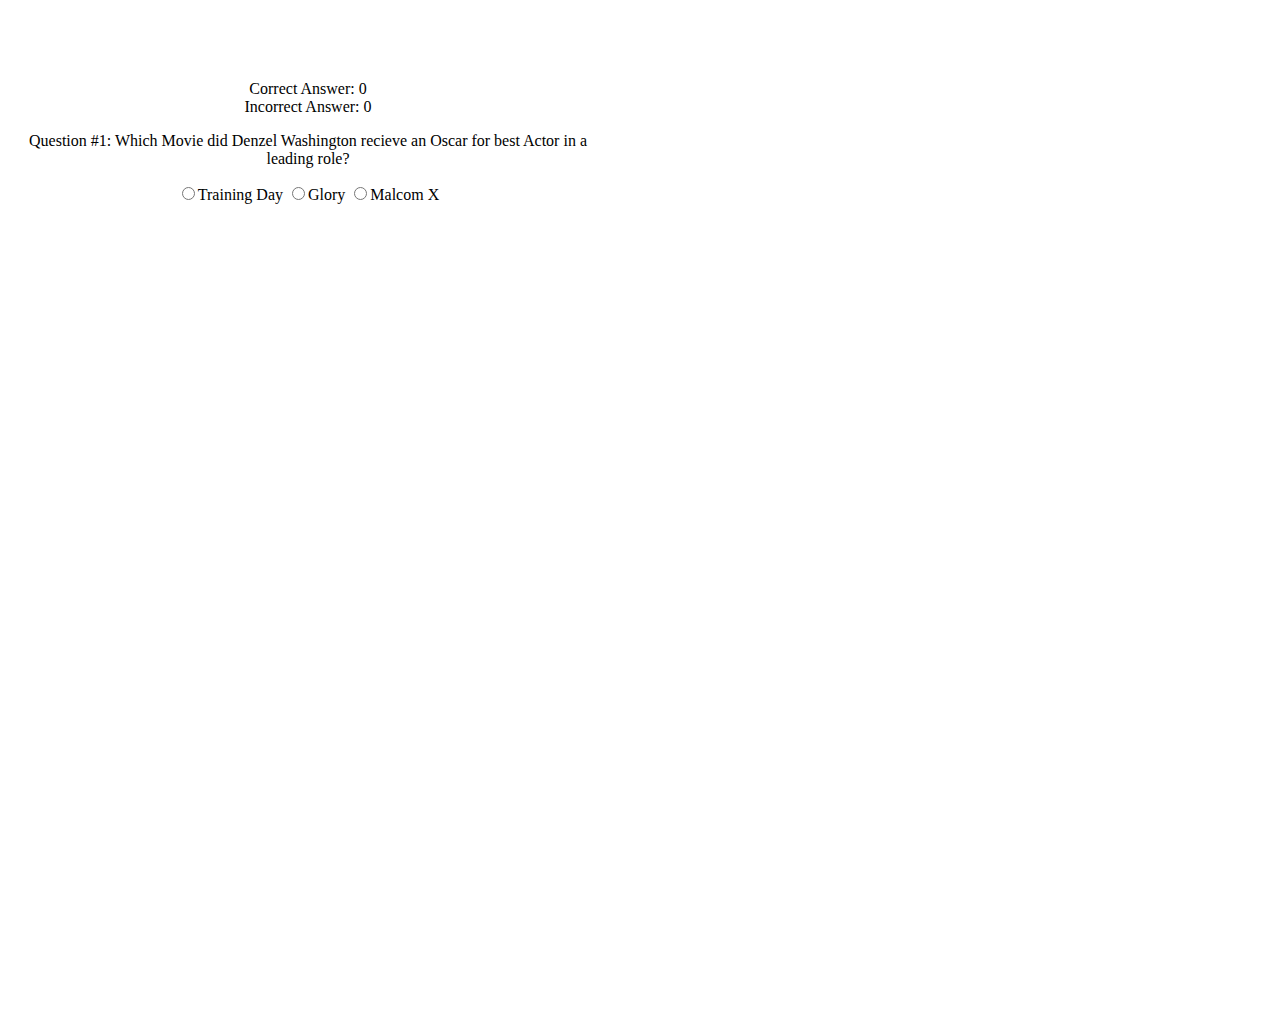
<file: index.html>
<!DOCTYPE html>
<html>
<head>
<meta charset="UTF-8">
<title>Trivia Game</title>
<script src="https://code.jquery.com/jquery-2.2.3.js" integrity="sha256-laXWtGydpwqJ8JA+X9x2miwmaiKhn8tVmOVEigRNtP4=" crossorigin="anonymous"></script>
<link rel="stylesheet" type="text/css" href="assets/css/style.css">

<script type="text/javascript" src="assets/javascript/app.js"></script>  
</head>
<body>



<div id="time"> </div>
<br><br><br><br>
<div>   
    <div class="correctAnswer">Correct Answer: 0 <br></div>
    <div class="incorrectAnswer">Incorrect Answer: 0</div>
</div>  


<div class="questions">
    <p>Question #1: Which Movie did Denzel Washington recieve an Oscar for best Actor in a leading role?</p>
    <label><input type="radio" name="q1" value="a" />Training Day</label>
    <label><input type="radio" name="q1" value="b" />Glory</label>
    <label><input type="radio" name="q1" value="c" />Malcom X</label>
</div>

<div class="questions hide">
    <p>Question #2: According to BET.com which movie was voted best love story ever?</p>
    <label><input type="radio" name="q2" value="a" />Something New</label>
    <label><input type="radio" name="q2" value="b" />Love and Basketball</label>
    <label><input type="radio" name="q2" value="c" />Love Jones</label>
</div>

<div class="questions hide">
    <p>Question #3:Who was the first African American actor to win an Oscar</p>
    <label><input type="radio" name="q3" value="a" />Hattie McDaniel</label>
    <label><input type="radio" name="q3" value="b" />Denzel Washington</label>
    <label><input type="radio" name="q3" value="c" />Halle Berry</label>
</div>

<div class="questions hide">
    <p>Question #4: The leading female actor in Lady Sings the Blue was in what singing group?</p>
    <label><input type="radio" name="q4" value="a" />Destiny Child</label>
    <label><input type="radio" name="q4" value="b" />Supreme</label>
    <label><input type="radio" name="q4" value="c" />TLC</label>
</div>

<div class="questions hide">
    <p>Question #5:Which tv show was considered the best sitcoms in the 80's?</p>
    <label><input type="radio" name="q5" value="a" />Different World</label>
    <label><input type="radio" name="q5" value="b" />Fresh Price of Bel-Air</label>
    <label><input type="radio" name="q5" value="c" />Bill Cosby Show</label>
</div>
<script type="text/javascript">
var correctAnswer = 0;
var incorrectAnswer = 0;
var answers = {q1: 'a', q2: 'b', q3: 'a', q4: 'b', q5: "c"};

$('input:radio').click(function() {
    var container = $(this).parents('div');
    var question = $(this).attr('name');
    var answer = $(this).val();

    alert(answers[question] === answer);
    
    container.addClass('hide');
    container.next().removeClass('hide');
    if (answers[question] === answer){
        correctAnswer++;
        console.log(correctAnswer);
        $(".correctAnswer").html("correctAnswer: " + correctAnswer);
        }
    else {
        incorrectAnswer++;
        console.log(incorrectAnswer);
        $(".incorrectAnswer").html("incorrectAnswer: " + incorrectAnswer);
        }

});
</script>


</body>
</html>
</file>
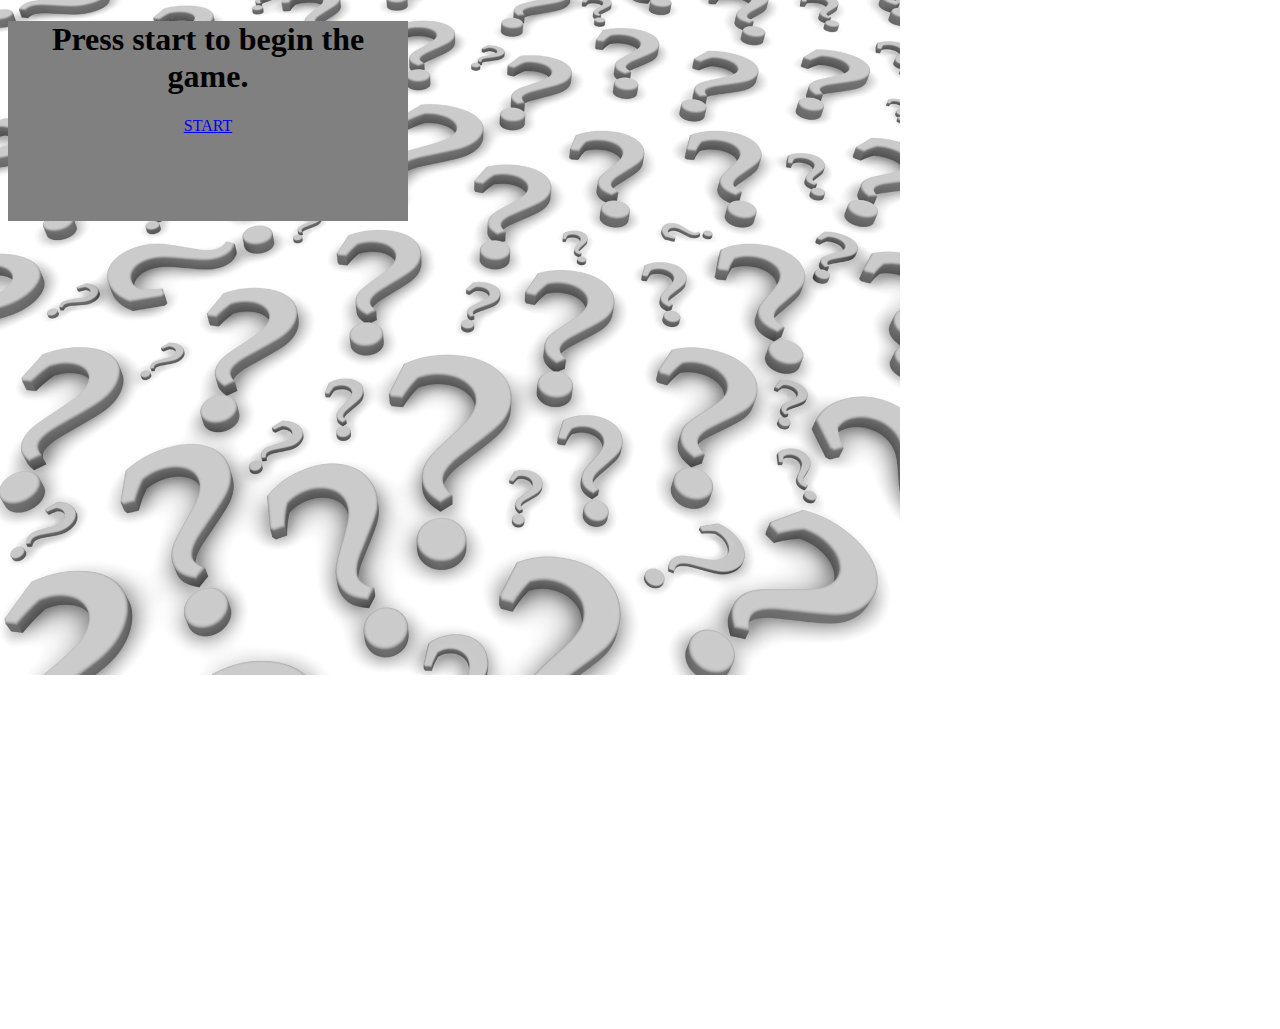
<file: open.html>
<!DOCTYPE html>
<html>
<head>
<link rel="stylesheet" type="text/css" href="assets/css/style.css">

<script src="https://code.jquery.com/jquery-2.2.3.js" integrity="sha256-laXWtGydpwqJ8JA+X9x2miwmaiKhn8tVmOVEigRNtP4=" crossorigin="anonymous"></script>

<script  type="text/javascript" src="assets/javascript/app.js"></script>


	<title>Trivia Game</title>
</head>
<body background="assets/images/backgroundopen.jpg">

	<div class="box">
		<h1> Press start to begin the game.</h1>
		<a href="#" onclick="window.open('file:index.html')">START</a> 
	</div>
</body>
</html>
</file>
<file: assets/css/style.css>
.hide { display:none; 
	  }

.box{ height: 200px;
	  width: 400px; 
	  background-color: grey;
	  right margin:auto;
	  left margin: auto;
	  position: center;

	}

body {height:1000px;
	  width: 600px;
	  background-repeat: no-repeat;
	  text-align: center;
}
	 }

div a {
	text-align: center;
	}
</file>
